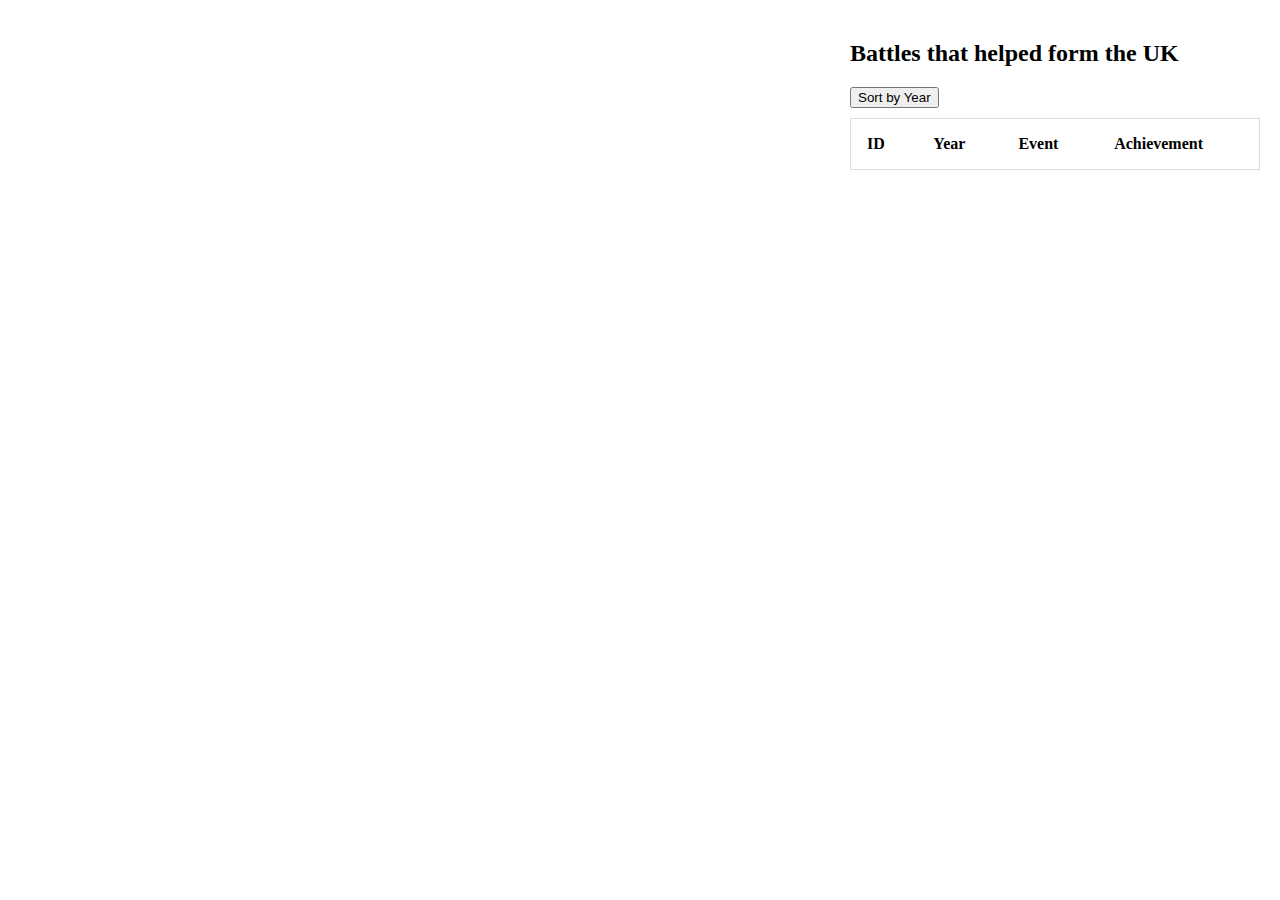
<file: lab03/index.html>
<!DOCTYPE html>
<html lang="en-US">
<head>
  <meta charset="utf-8">
  <title>Battles that helped form the UK</title>
  <meta name="viewport" content="width=device-width, initial-scale=1">
  <link href="https://api.mapbox.com/mapbox-gl-js/v2.5.0/mapbox-gl.css" rel="stylesheet">
  <style>
  body {
    margin: 0;
    padding: 0;
    display: flex;
    overflow: hidden; /* Prevent scrolling on body */
  }

  #map-container {
    flex-grow: 1;
    position: relative;
    overflow: hidden; /* Hide any overflowing content */
  }

  #map {
    width: 100%;
    height: 100vh;
  }

  #side-panel {
    position: absolute;
    top: 0;
    right: 0;
    width: 450px;
    height: 100vh;
    background-color: white;
    overflow-y: auto; /* Enable scrolling if needed */
    padding: 20px;
    box-sizing: border-box;
  }

  button {
    margin-bottom: 10px;
  }

  table {
    border-collapse: collapse;
    border-spacing: 0;
    width: 100%;
    border: 1px solid #ddd;
  }

  th,
  td {
    text-align: left;
    padding: 16px;
  }

  tr:nth-child(even) {
    background-color: #f2f2f2;
  }

  /* Hide side-panel when screen width is 1023px or smaller */
  @media screen and (max-width: 1023px) {
    #side-panel {
      display: none;
    }
  }
  </style>
</head>

<body>
  <div id="map-container">
    <div id="map"></div>
  </div>
  <div id="side-panel">
    <h2>Battles that helped form the UK</h2>
    <button id="sort-button">Sort by Year</button>
    <table>
      <tr>
        <th>ID</th>
        <th>Year</th>
        <th>Event</th>
        <th>Achievement</th>
      </tr>
    </table>
  </div>

  <script src="https://api.mapbox.com/mapbox-gl-js/v2.5.0/mapbox-gl.js"></script>
  <script>
    mapboxgl.accessToken = 'pk.eyJ1Ijoiemh5ZGUiLCJhIjoiY2xqeDdhem92MWxtNzNqdGhtdHZoaHRodCJ9.0IzhakT-HMcx1FysIMPqBg';

    async function geojsonFetch() {
      let response, battles, uk, table;
      response = await fetch('assets/battles.geojson');
      battles = await response.json();
      response = await fetch('assets/uk.geojson');
      uk = await response.json();

      let map = new mapboxgl.Map({
        container: 'map',
        style: 'mapbox://styles/mapbox/streets-v11',
        zoom: 5.5,
        center: [-2.9785, 54.9036] // Updated coordinates for the UK
      });

      map.on('load', function () {
        map.addSource('battles', {
          type: 'geojson',
          data: battles
        });

        map.addLayer({
          id: 'battles-layer',
          type: 'circle',
          source: 'battles',
          paint: {
            'circle-radius': 8,
            'circle-stroke-width': 2,
            'circle-color': 'blue',
            'circle-stroke-color': 'white'
          }
        });

        map.addSource('uk', {
          type: 'geojson',
          data: uk
        });

        map.addLayer({
          id: 'uk-layer',
          type: 'fill',
          source: 'uk',
          paint: {
            'fill-color': '#0080ff',
            'fill-opacity': 0.5
          }
        });
      });

      table = document.querySelector('table');
      let rows = [];
      battles.features.forEach((feature, index) => {
        rows.push({
          id: index + 1,
          year: feature.properties.year,
          event: feature.properties.event,
          achievement: feature.properties.achievement,
          coordinates: feature.geometry.coordinates
        });
      });

      displayTable(rows);

      document.querySelector('#sort-button').addEventListener('click', sortTable);

      function sortTable() {
        rows.sort((a, b) => a.year - b.year);
        displayTable(rows);
      }

      function displayTable(rows) {
        table.innerHTML = `
          <tr>
            <th>ID</th>
            <th>Year</th>
            <th>Event</th>
            <th>Achievement</th>
          </tr>
        `;

        rows.forEach((row) => {
          table.innerHTML += `
            <tr>
              <td>${row.id}</td>
              <td>${row.year}</td>
              <td>${row.event}</td>
              <td>${row.achievement}</td>
            </tr>
          `;
        });
      }
    }

    geojsonFetch();
  </script>
</body>
</html>
</file>
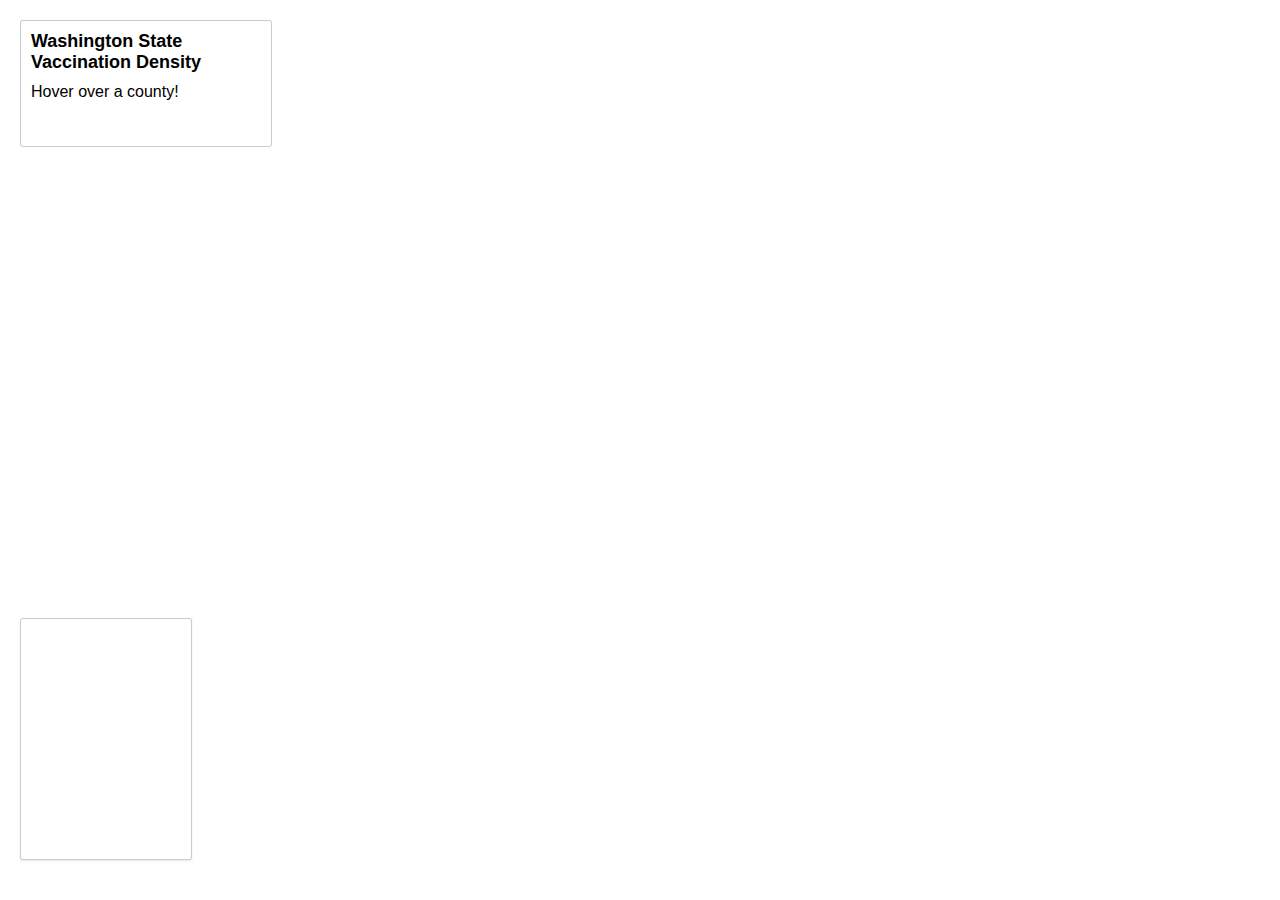
<file: lab04/index.html>
<!DOCTYPE html>
<html>

<head>
    <meta charset="utf-8">
    <title>Washington State County Vaccination Data</title>
    <meta name="viewport" content="initial-scale=1,maximum-scale=1,user-scalable=no">

    <link href="https://api.mapbox.com/mapbox-gl-js/v2.5.0/mapbox-gl.css" rel="stylesheet">

    <script src="https://api.mapbox.com/mapbox-gl-js/v2.5.0/mapbox-gl.js"></script>

    <style>
        h2,
        h3 {
            margin: 10px;
            font-size: 18px;
        }

        h3 {
            font-size: 16px;
        }

        p {
            margin: 10px;
        }

        /**
        * Create a position for the map
        * on the page */
        #map {
            position: absolute;
            top: 0;
            bottom: 0;
            left: 0;
            right: 0;
            width: 100%;
            height: 100%;
        }

        /**
        * Set rules for how the map overlays
        * (information box and legend) will be displayed
         on the page. */
        .map-overlay {
            position: absolute;
            bottom: 0;
            left: 0;
            background: rgba(255, 255, 255, 0.8);
            border-style: solid;
            border-width: 1px;
            border-color: rgba(0, 0, 0, 0.2);
            margin-left: 20px;
            font-family: Arial, sans-serif;
            overflow: auto;
            border-radius: 3px;
        }

        #features {
            top: 0;
            height: 125px;
            margin-top: 20px;
            width: 250px;
        }

        #legend {
            padding: 10px;
            box-shadow: 0 1px 2px rgba(0, 0, 0, 0.1);
            line-height: 18px;
            height: 220px;
            margin-bottom: 40px;
            width: 150px;
        }

        .legend-key {
            display: inline-block;
            border-radius: 20%;
            width: 10px;
            height: 10px;
            margin-right: 5px;
        }

        .mapboxgl-canvas-container.mapboxgl-interactive,
        .mapboxgl-ctrl-group button.mapboxgl-ctrl-compass {
            cursor: unset;
        }
    </style>
</head>

<body>
    <div id="map"></div>
    <div class='map-overlay' id='features'>
        <h2>Washington State Vaccination Density</h2>
        <div id='text-description'>
            <p>Hover over a county!</p>
        </div>
    </div>
    <div class='map-overlay' id='legend'></div>
    <script>
        // initialize basemmap
        mapboxgl.accessToken =
            'pk.eyJ1Ijoiemh5ZGUiLCJhIjoiY2xqeDdhem92MWxtNzNqdGhtdHZoaHRodCJ9.0IzhakT-HMcx1FysIMPqBg';
        const map = new mapboxgl.Map({
            container: 'map', // container ID
            style: 'mapbox://styles/mapbox/light-v10', // style URL
            zoom: 6, // starting zoom
            center: [-120.7401, 47.7511] // starting center
        });

        // load data and add as layer
        async function geojsonFetch() {
            let response = await fetch('assets/wa-covid-data-102521.geojson');
            let covid_data = await response.json();

            map.on('load', function loadingData() {
                map.addSource('covid_data', {
                    type: 'geojson',
                    data: covid_data
                });

                map.addLayer({
                    'id': 'covid_data_layer',
                    'type': 'fill',
                    'source': 'covid_data',
                    'paint': {
                        'fill-color': [
                            'step',
                            ['get', 'fullyVaxPer10k'],
                            '#def0ff',   // stop_output_0
                            3499,          // stop_input_0
                            '#ADD8E6',   // stop_output_1
                            3999,          // stop_input_1
                            '#87CEEB',   // stop_output_2
                            4499,          // stop_input_2
                            '#6495ED',   // stop_output_3
                            4999,         // stop_input_3
                            '#4169E1',   // stop_output_4
                            5499,         // stop_input_4
                            '#1E90FF',   // stop_output_5
                            6000,         // stop_input_5
                            '#0000CD',   // stop_output_6
                            6500,        // stop_input_6
                            "#00008B"    // stop_output_7
                        ],
                        'fill-outline-color': '#BBBBBB',
                        'fill-opacity': 0.7,
                    }
                });

                const layers = [
                    '3000-3499',
                    '3500-3999',
                    '4000-4499',
                    '4500-4999',
                    '5000-5499',
                    '5500-5999',
                    '6000-6499',
                    '6500 and more'
                ];
                const colors = [
                    '#def0ff',
                    '#ADD8E6',
                    '#87CEEB',
                    '#6495ED',
                    '#4169E1',
                    '#1E90FF',
                    '#0000CD',
                    '#00008B'
                ];

                // create legend
                const legend = document.getElementById('legend');
                legend.innerHTML = "<b>COVID Vaccination Density<br>(Per 10k people)</b><br><br>";


                layers.forEach((layer, i) => {
                    const color = colors[i];
                    const item = document.createElement('div');
                    const key = document.createElement('span');
                    key.className = 'legend-key';
                    key.style.backgroundColor = color;

                    const value = document.createElement('span');
                    value.innerHTML = `${layer}`;
                    item.appendChild(key);
                    item.appendChild(value);
                    legend.appendChild(item);
                });
            });

            map.on('mousemove', ({point}) => {
                const state = map.queryRenderedFeatures(point, {
                    layers: ['covid_data_layer']
                });
                document.getElementById('text-description').innerHTML = state.length ?
                    `<h3>${state[0].properties.name}</h3><p><strong><em>${state[0].properties.fullyVaxPer10k}</strong> people per square mile</em></p>` :
                    `<p>Hover over a county!</p>`;
            });
        }

        // Call the function to fetch GeoJSON data and load the map
        geojsonFetch();
    </script>

</body>

</html>
</file>
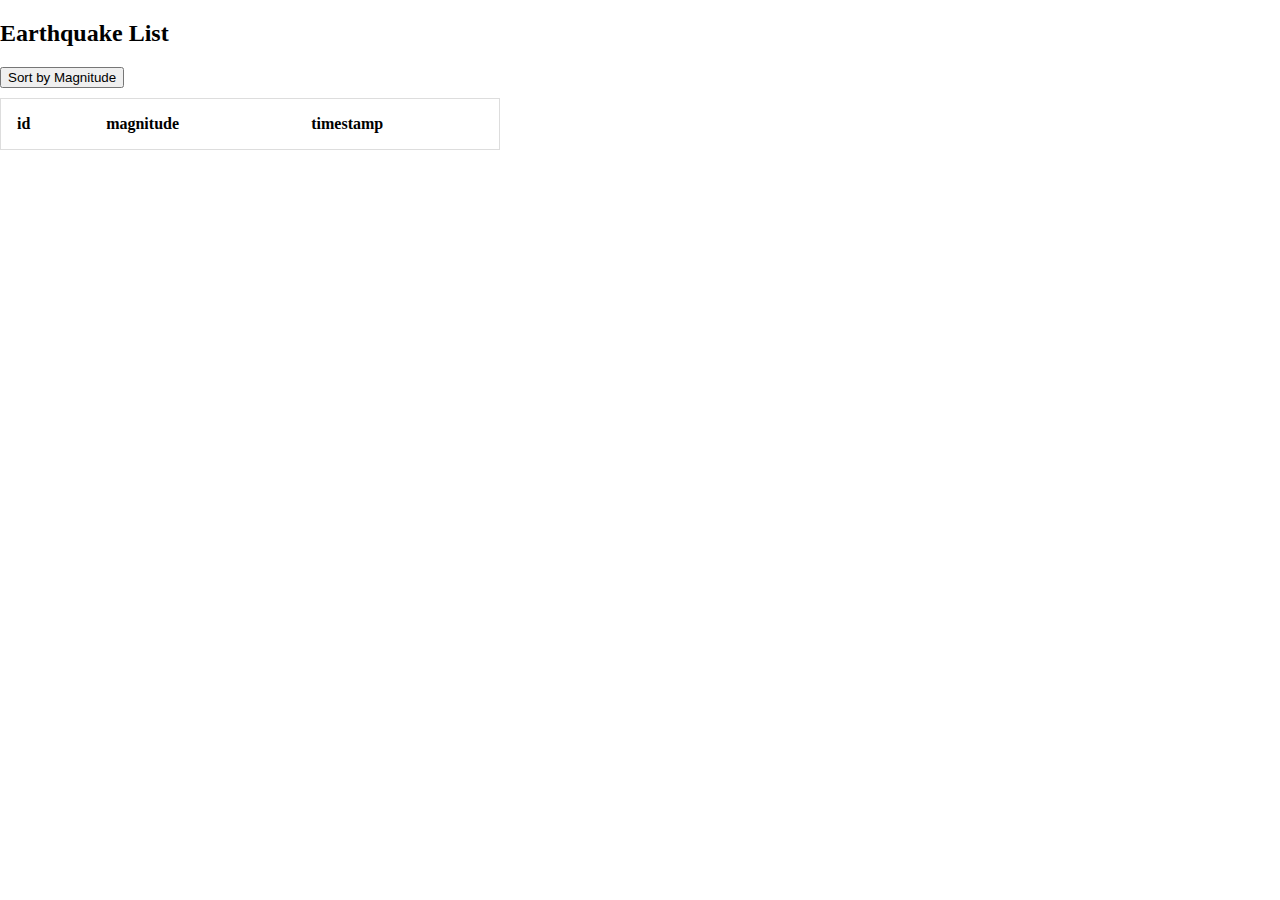
<file: lab03/earthquake.html>
<!DOCTYPE html>
<html lang="en-US">
<head>
    <meta charset="utf-8">
    <title>Earthquake List</title>
    <meta name="viewport" content="initial-scale=1,maximum-scale=1,user-scalable=no">
    <link href="https://api.mapbox.com/mapbox-gl-js/v2.5.0/mapbox-gl.css" rel="stylesheet">
    <script src="https://api.mapbox.com/mapbox-gl-js/v2.5.0/mapbox-gl.js"></script>
    <style>
        body {
            margin: 0;
            padding: 0;
        }

        #container {
            display: flex;
            height: 100vh;
            flex-direction: row;
            align-items: stretch;
        }

        #side-panel {
            flex-basis: 500px;
            overflow-y: scroll;
        }

        #map {
            flex-grow: 1;
        }

        button {
            margin-bottom: 10px;
        }

        table {
            border-collapse: collapse;
            border-spacing: 0;
            width: 100%;
            border: 1px solid #ddd;
        }

        th,
        td {
            text-align: left;
            padding: 16px;
        }

        tr:nth-child(even) {
            background-color: #f2f2f2;
        }
    </style>
</head>
<body>
<main id="container">
    <div id="side-panel">
        <h2>Earthquake List</h2>
        <button>Sort by Magnitude</button>
        <table>
            <tr>
                <th>id</th>
                <th>magnitude</th>
                <th>timestamp</th>
            </tr>
        </table>
    </div>
    <div id="map"></div>
</main>

<script>
    mapboxgl.accessToken = 'pk.eyJ1Ijoiemh5ZGUiLCJhIjoiY2xqeDdhem92MWxtNzNqdGhtdHZoaHRodCJ9.0IzhakT-HMcx1FysIMPqBg';
    
    let map = new mapboxgl.Map({
        container: 'map',
        style: 'mapbox://styles/mapbox/satellite-v9',
        zoom: 5.5,
        center: [138, 38]
    });

    async function geojsonFetch() {
        let response, earthquakes, japan, table;
        response = await fetch('assets/earthquakes.geojson');
        earthquakes = await response.json();
        response = await fetch('assets/japan.json');
        japan = await response.json();

        map.on('load', function loadingData() {
            map.addSource('earthquakes', {
                type: 'geojson',
                data: earthquakes
            });

            map.addLayer({
                'id': 'earthquakes-layer',
                'type': 'circle',
                'source': 'earthquakes',
                'paint': {
                    'circle-radius': 8,
                    'circle-stroke-width': 2,
                    'circle-color': 'red',
                    'circle-stroke-color': 'white'
                }
            });

            map.addSource('japan', {
                type: 'geojson',
                data: japan
            });

            map.addLayer({
                'id': 'japan-layer',
                'type': 'fill',
                'source': 'japan',
                'paint': {
                    'fill-color': '#0080ff',
                    'fill-opacity': 0.5
                }
            });
        });

        table = document.getElementsByTagName("table")[0];
        let row, cell1, cell2, cell3;
        for (let i = 0; i < earthquakes.features.length; i++) {
            row = table.insertRow(-1);
            cell1 = row.insertCell(0);
            cell2 = row.insertCell(1);
            cell3 = row.insertCell(2);
            cell1.innerHTML = earthquakes.features[i].properties.id;
            cell2.innerHTML = earthquakes.features[i].properties.mag;
            cell3.innerHTML = new Date(earthquakes.features[i].properties.time).toLocaleDateString("en-US");
        }

        let btn = document.getElementsByTagName("button")[0];
        btn.addEventListener('click', sortTable);

        function sortTable(e) {
            let table, rows, switching, i, x, y, shouldSwitch;
            table = document.getElementsByTagName("table")[0];
            switching = true;
            while (switching) {
                switching = false;
                rows = table.rows;
                for (i = 1; i < (rows.length - 1); i++) {
                    shouldSwitch = false;
                    x = parseFloat(rows[i].getElementsByTagName("td")[1].innerHTML);
                    y = parseFloat(rows[i + 1].getElementsByTagName("td")[1].innerHTML);
                    if (x < y) {
                        shouldSwitch = true;
                        break;
                    }
                }
                if (shouldSwitch) {
                    rows[i].parentNode.insertBefore(rows[i + 1], rows[i]);
                    switching = true;
                }
            }
        }
    }

    geojsonFetch();
</script>
</body>
</html>
</file>
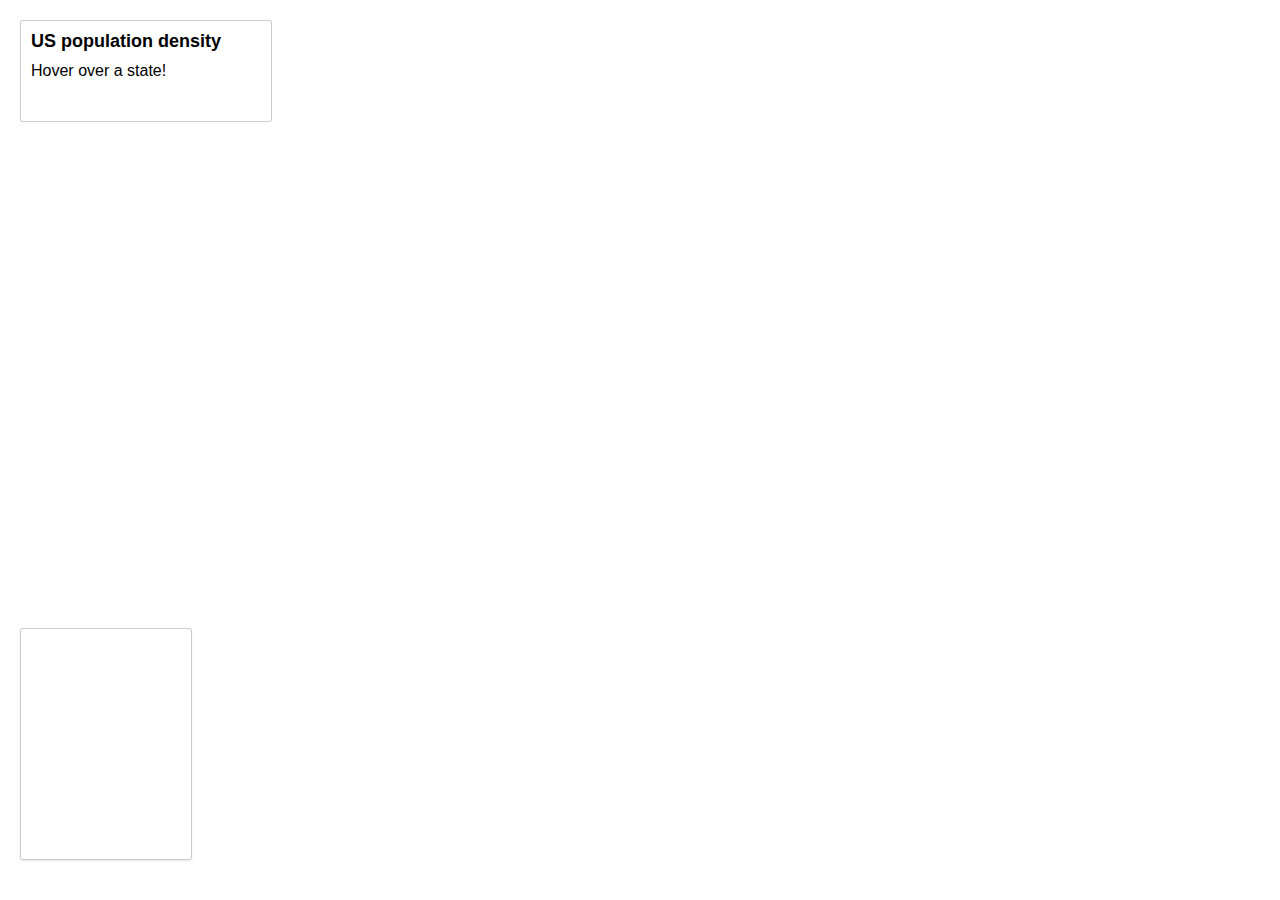
<file: lab04/pop_density.html>
<!DOCTYPE html>
<html>

<head>
    <meta charset="utf-8">
    <title>Interactive Web Mapping</title>
    <meta name="viewport" content="initial-scale=1,maximum-scale=1,user-scalable=no">

    <!-- Including the Mapbox GL CSS file -->
    <link href="https://api.mapbox.com/mapbox-gl-js/v2.5.0/mapbox-gl.css" rel="stylesheet">

    <!-- Including the Mapbox GL JS file -->
    <script src="https://api.mapbox.com/mapbox-gl-js/v2.5.0/mapbox-gl.js"></script>

    <style>
        /* CSS styles for heading and paragraphs */
        h2,
        h3 {
            margin: 10px;
            font-size: 18px;
        }

        h3 {
            font-size: 16px;
        }

        p {
            margin: 10px;
        }

        /**
        * Create a position for the map
        * on the page */
        #map {
            position: absolute;
            top: 0;
            bottom: 0;
            left: 0;
            right: 0;
            width: 100%;
            height: 100%;
        }

        /**
        * Set rules for how the map overlays
        * (information box and legend) will be displayed
         on the page. */
        .map-overlay {
            position: absolute;
            bottom: 0;
            left: 0;
            background: rgba(255, 255, 255, 0.8);
            border-style: solid;
            border-width: 1px;
            border-color: rgba(0, 0, 0, 0.2);
            margin-left: 20px;
            font-family: Arial, sans-serif;
            overflow: auto;
            border-radius: 3px;
        }

        #features {
            top: 0;
            height: 100px;
            margin-top: 20px;
            width: 250px;
        }

        #legend {
            padding: 10px;
            box-shadow: 0 1px 2px rgba(0, 0, 0, 0.1);
            line-height: 18px;
            height: 210px;
            margin-bottom: 40px;
            width: 150px;
        }

        .legend-key {
            display: inline-block;
            border-radius: 20%;
            width: 10px;
            height: 10px;
            margin-right: 5px;
        }

        .mapboxgl-canvas-container.mapboxgl-interactive,
        .mapboxgl-ctrl-group button.mapboxgl-ctrl-compass {
            cursor: unset;
        }
    </style>
</head>

<body>
    <div id="map"></div>
    <div class='map-overlay' id='features'>
        <h2>US population density</h2>
        <div id='text-description'>
            <p>Hover over a state!</p>
        </div>
    </div>
    <div class='map-overlay' id='legend'></div>
    <script>
        // initialize basemmap
        mapboxgl.accessToken =
            'pk.eyJ1Ijoiemh5ZGUiLCJhIjoiY2xqeDdhem92MWxtNzNqdGhtdHZoaHRodCJ9.0IzhakT-HMcx1FysIMPqBg';
        const map = new mapboxgl.Map({
            container: 'map', // container ID
            style: 'mapbox://styles/mapbox/light-v10', // style URL
            zoom: 3, // starting zoom
            center: [-100, 40] // starting center
        });

        // load data and add as layer
        async function geojsonFetch() {
            let response = await fetch('assets/state_data.geojson');
            let state_data = await response.json();

            map.on('load', function loadingData() {
                map.addSource('state_data', {
                    type: 'geojson',
                    data: state_data
                });

                map.addLayer({
                    'id': 'state_data_layer',
                    'type': 'fill',
                    'source': 'state_data',
                    'paint': {
                        'fill-color': [
                            'step',
                            ['get', 'density'],
                            '#FFEDA0',   // stop_output_0
                            10,          // stop_input_0
                            '#FED976',   // stop_output_1
                            20,          // stop_input_1
                            '#FEB24C',   // stop_output_2
                            50,          // stop_input_2
                            '#FD8D3C',   // stop_output_3
                            100,         // stop_input_3
                            '#FC4E2A',   // stop_output_4
                            200,         // stop_input_4
                            '#E31A1C',   // stop_output_5
                            500,         // stop_input_5
                            '#BD0026',   // stop_output_6
                            1000,        // stop_input_6
                            "#800026"    // stop_output_7
                        ],
                        'fill-outline-color': '#BBBBBB',
                        'fill-opacity': 0.7,
                    }
                });

                const layers = [
                    '0-9',
                    '10-19',
                    '20-49',
                    '50-99',
                    '100-199',
                    '200-499',
                    '500-999',
                    '1000 and more'
                ];
                const colors = [
                    '#FFEDA070',
                    '#FED97670',
                    '#FEB24C70',
                    '#FD8D3C70',
                    '#FC4E2A70',
                    '#E31A1C70',
                    '#BD002670',
                    '#80002670'
                ];

                // create legend
                const legend = document.getElementById('legend');
                legend.innerHTML = "<b>Population Density<br>(people/sq.mi.)</b><br><br>";


                layers.forEach((layer, i) => {
                    const color = colors[i];
                    const item = document.createElement('div');
                    const key = document.createElement('span');
                    key.className = 'legend-key';
                    key.style.backgroundColor = color;

                    const value = document.createElement('span');
                    value.innerHTML = `${layer}`;
                    item.appendChild(key);
                    item.appendChild(value);
                    legend.appendChild(item);
                });
            });

            map.on('mousemove', ({point}) => {
                const state = map.queryRenderedFeatures(point, {
                    layers: ['state_data_layer']
                });
                document.getElementById('text-description').innerHTML = state.length ?
                    `<h3>${state[0].properties.name}</h3><p><strong><em>${state[0].properties.density}</strong> people per square mile</em></p>` :
                    `<p>Hover over a state!</p>`;
            });
        }

        // Call the function to fetch GeoJSON data and load the map
        geojsonFetch();
    </script>

</body>

</html>
</file>
